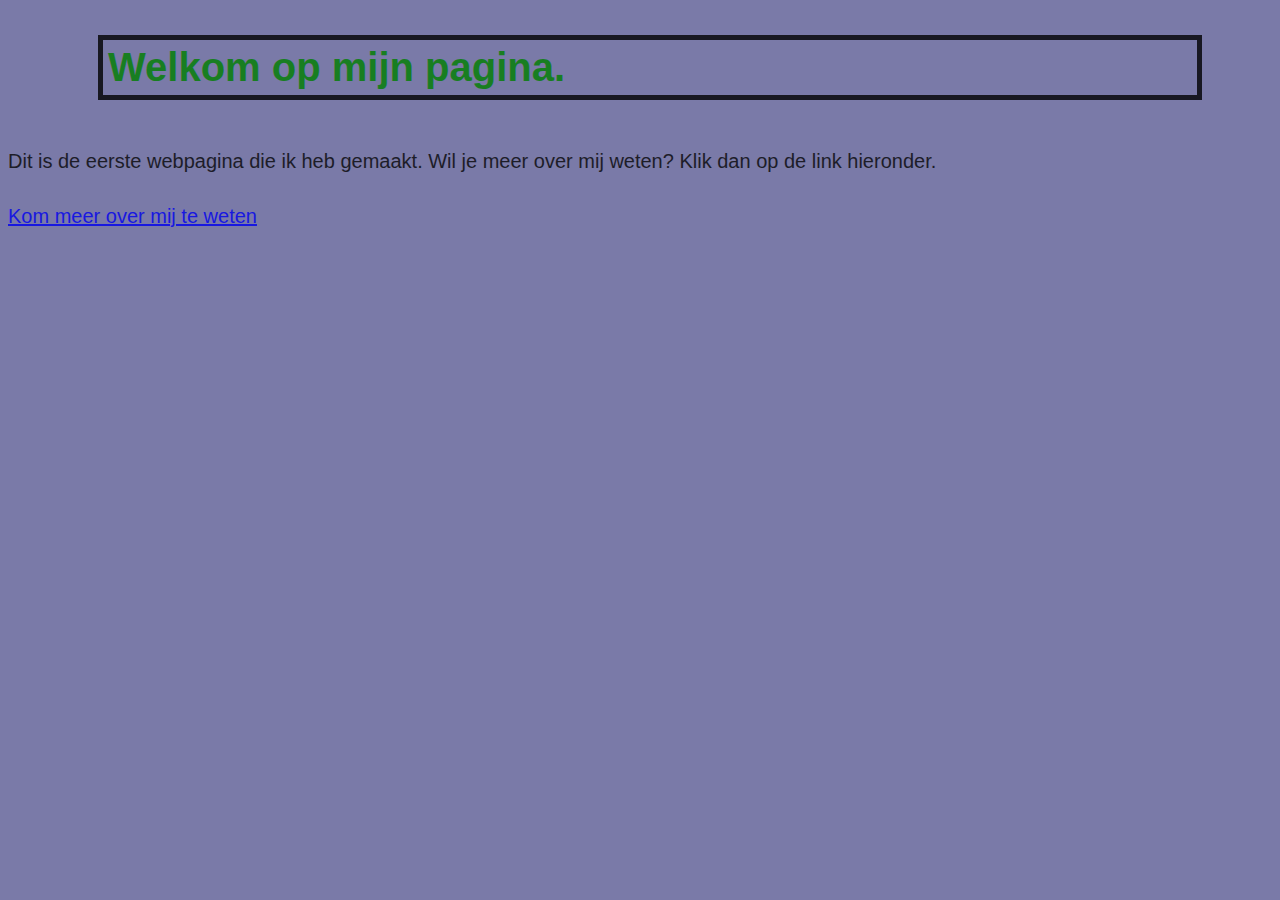
<file: index.html>
<!DOCTYPE html>
<html>
    <link rel="stylesheet" type="text/css" href="style.css">

<header>
    <head>
        <title> Eerste HTML pagina van Dewie </title>
    </head>
</header>
   

<main>
    <body> 
<div class="background-color">
     
       <h1 class="black-border">Welkom op mijn pagina.</h1>
       <p1 class="color"> Dit is de eerste webpagina die ik heb gemaakt. Wil je meer over mij weten? Klik dan op de link hieronder. </p1>

      <br>
      <br>
      <br>
    </body>
</main>


 <footer>
    <a href="/CSS opdracht/Dewie /Dewie CSS/about.html"> Kom meer over mij te weten </a>
</footer>
    
</html>
</file>
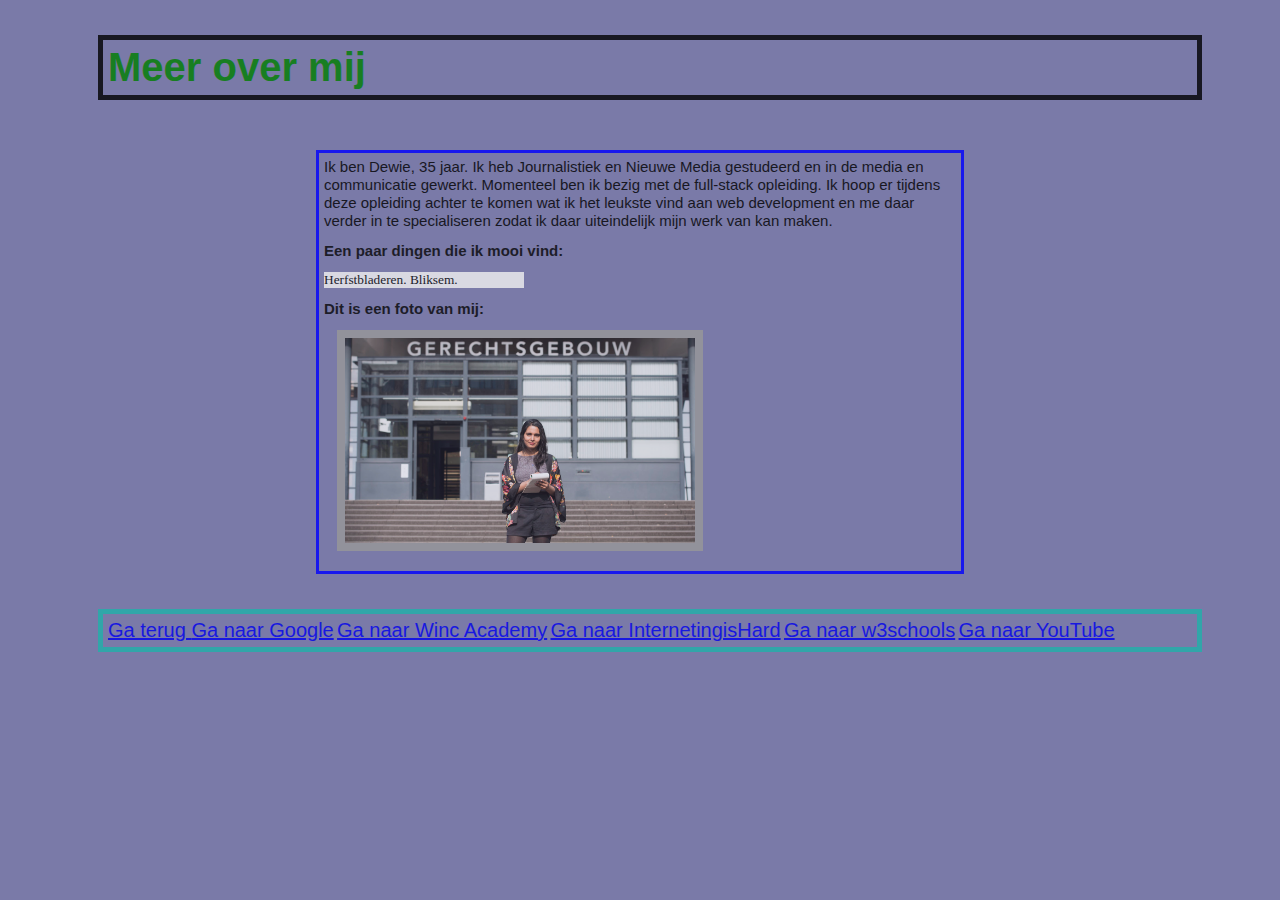
<file: about.html>
<!DOCTYPE html>
<html>
    <link rel="stylesheet" type="text/css" href="style.css">



<header>
    <head>
        <title> Over mij </title>
        <h1 class="black-border"> Meer over mij</h1>

    </head>
</header>
    

<main class="blue-border">
       <body>
       <p2> Ik ben Dewie, 35 jaar. Ik heb Journalistiek en Nieuwe Media gestudeerd en in de media en communicatie gewerkt. Momenteel ben ik bezig met de full-stack opleiding. Ik hoop er tijdens deze opleiding achter te komen wat ik het leukste vind aan
           web development en me daar verder in te specialiseren zodat ik daar uiteindelijk mijn werk van kan maken. 
       </p2>
       

           <h2>Een paar dingen die ik mooi vind:</h2>
           <ol> 
           <li>Herfstbladeren.</li>
           <li>Bliksem.</li>
       </ol>
       
           <h2>Dit is een foto van mij:</h2> 
            <img width="350" src="Dewie-005-3-1277x750.jpeg">

            <br> 

    </body>
</main>


<footer>
    <nav class="green-border" 
     <ul>
    <li><a href="/CSS opdracht/Dewie /Dewie CSS/index.html"> Ga terug </a> </li>
    <li><a href="https://www.google.com/" target="_blank">Ga naar Google</a> </li>
    <li><a href="https://www.winc-academy.com/" target="_blank">Ga naar Winc Academy</a> </li>
    <li><a href="https://www.internetingishard.com/" target="_blank">Ga naar InternetingisHard</a> </li>
    <li><a href="https://www.w3schools.com/" target="_blank">Ga naar w3schools</a> </li>
    <li><a href="https://www.youtube.com/" target="_blank">Ga naar YouTube</a> </li>
        </ul>
    </nav>
</footer>



</html>
</file>
<file: style.css>
body { color: grey;}

body {background-color: lightblue; opacity: 0.8;}


head { color: blue;}


.black-border {border: 5px solid black; margin: 35px 70px 50px 90px; padding: 5px 5px 5px 5px;}

.blue-border {border: 3px solid blue; margin: 0 auto; width: 50%; padding: 5px 5px 5px 5px;}

.green-border {border: 5px solid lightseagreen; margin: 35px 70px 50px 90px; padding: 5px 5px 5px 5px;}

#green-background {background-color: green; }
p1 {color: #00ghf06;}
h1 {color: green}
ul {color:green}

h1 {font-family: "Arial", sans-serif;font-size: 40px; }
h2 {font-family: "Arial", sans-serif;font-size: 15px; }

p1 {font-family: "Arial", sans-serif; font-size: 20px;}
p2 {font-family: "Arial", sans-serif; font-size: 15px; color:black}


a {font-family: "Arial", sans-serif; font-size: 20px;}

img {float: centre; margin: 0 0 .8em 1em; border: 8px solid #999;}

li {
    display: inline;
  }

ol {
    display: block;
    
  }

  ul {
    list-style-type: none;
    margin: 0;
    padding: 0;
  }

  ol {
    list-style-type: none;
    margin: 0;
    padding: 0;
    width: 200px;
    background-color: #f1f1f1;
  }


/ MEDIA QUERIES START HERE \


@media smartphones (min-width: 320px) {

}

@media (min-width: 1024px) {
  body {
    background-color: rgb(122, 122, 168)
}

@media (min-width: 1024px) {
  body {
    color: rgb(7, 7, 7)
}

@media (min-width: 1024px) {
  body {
    font-size:smaller
}


@media (min-width: 1024px) {
  body {
    line-height:normal 
}
</file>
